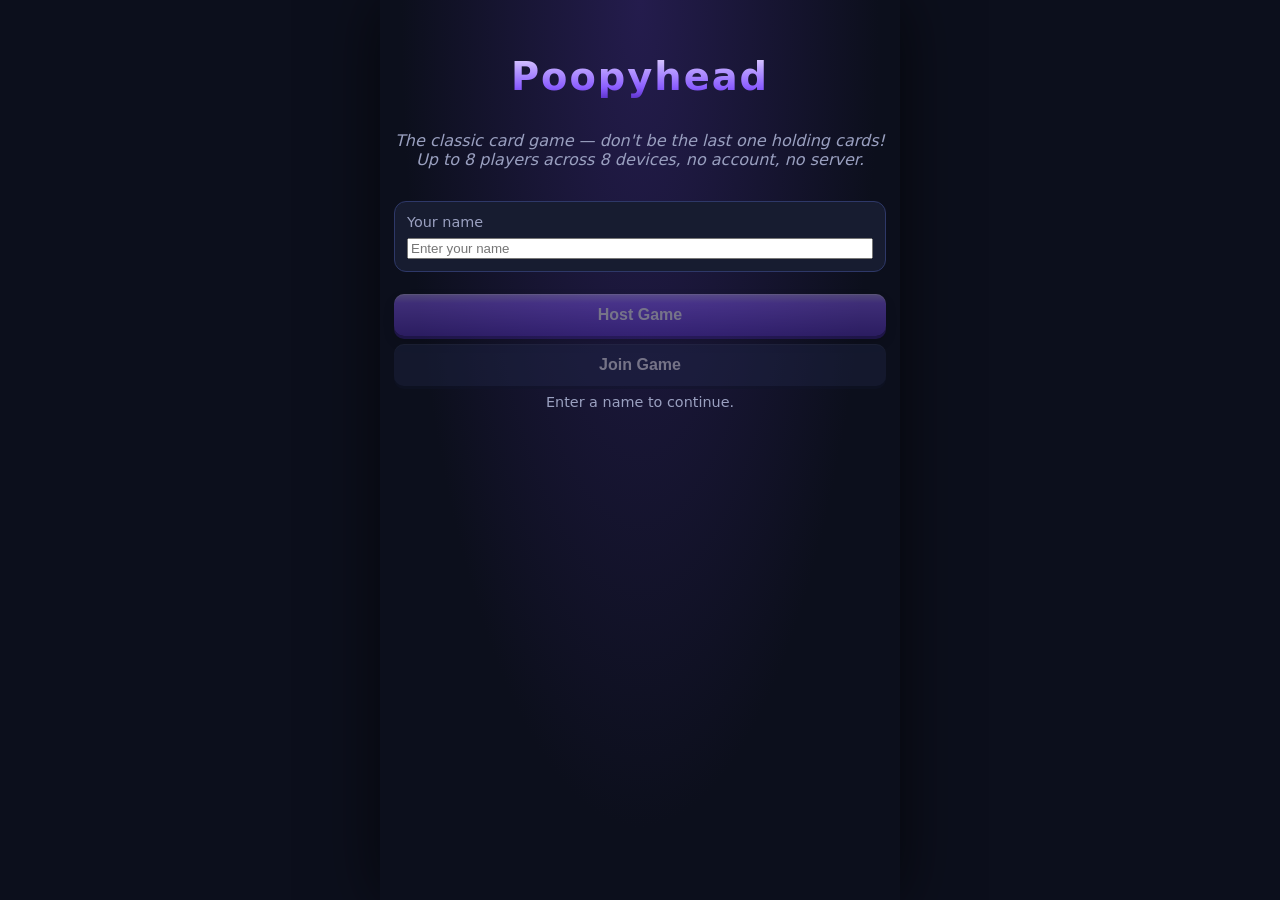
<file: cardgame/index.html>
<!doctype html>
<html lang="en">
<head>
<meta charset="utf-8" />
<meta name="viewport" content="width=device-width, initial-scale=1, maximum-scale=1, user-scalable=no" />
<title>Poopyhead</title>
<link rel="stylesheet" href="style.css" />
</head>
<body>
  <div id="app"></div>
  <script type="module" src="src/main.js"></script>
</body>
</html>
</file>
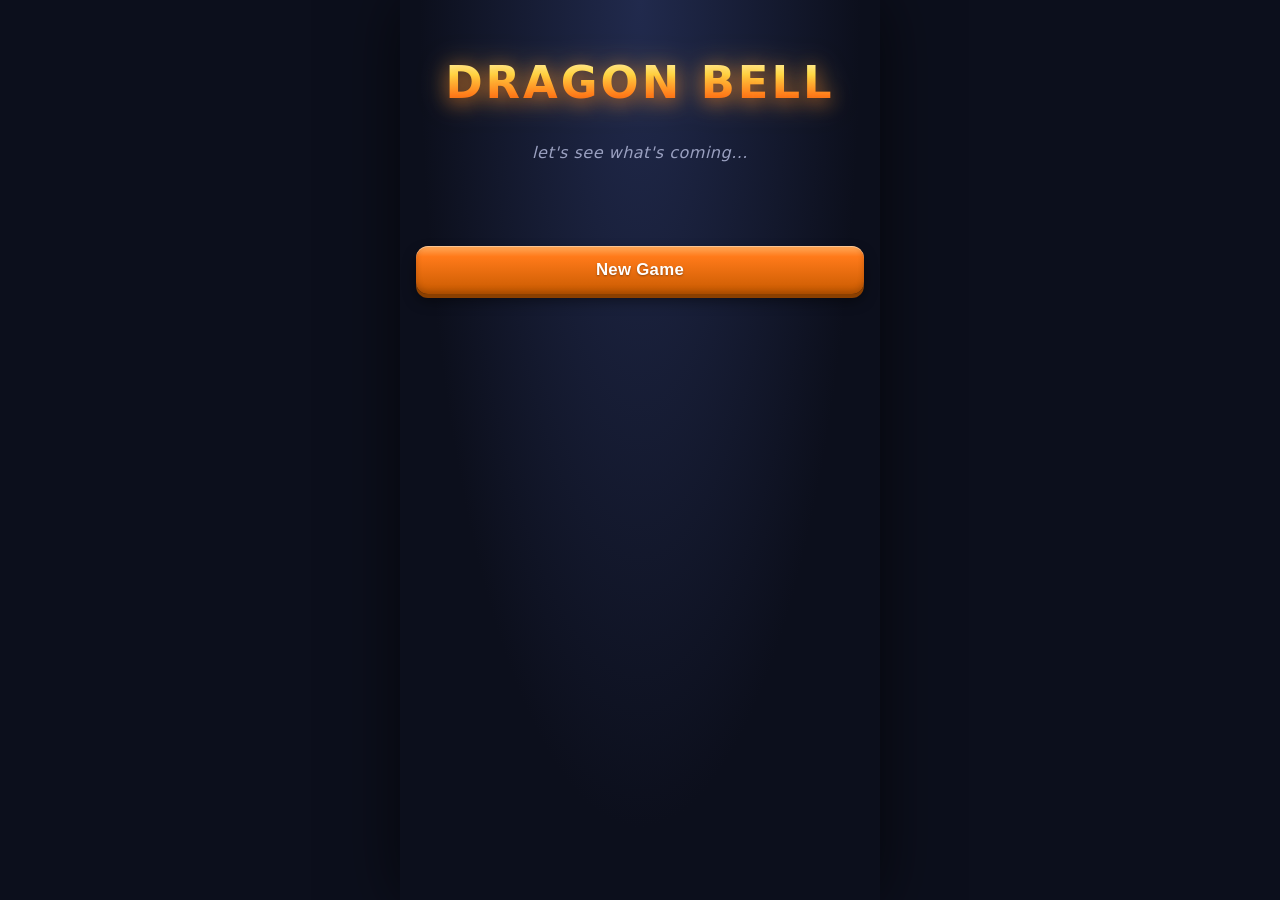
<file: game/index.html>
<!doctype html>
<html lang="en">
<head>
<meta charset="utf-8" />
<meta name="viewport" content="width=device-width, initial-scale=1, maximum-scale=1, user-scalable=no" />
<title>Dragon Bell</title>
<link rel="stylesheet" href="style.css" />
</head>
<body>
  <div id="app"></div>
  <script type="module" src="src/main.js"></script>
</body>
</html>
</file>
<file: cardgame/style.css>
:root {
  --purple: #8a5cff;
  --purple-dark: #5a32c8;
  --purple-light: #b79bff;
  --gold: #ffe94d;
  --bg-dark: #0c0f1c;
  --bg-panel: #171c30;
  --bg-panel-2: #202748;
  --border: #2e3868;
  --text: #f4f4fa;
  --text-dim: #9aa0c0;
  --danger: #e0263f;
  --success: #38d67a;
}

* { box-sizing: border-box; -webkit-tap-highlight-color: transparent; }

html, body {
  margin: 0; padding: 0; height: 100%;
  background: var(--bg-dark);
  color: var(--text);
  font-family: 'Segoe UI', system-ui, -apple-system, sans-serif;
  overflow-x: hidden;
}

#app {
  min-height: 100vh;
  display: flex; flex-direction: column;
  max-width: 520px; margin: 0 auto; position: relative;
  background: radial-gradient(ellipse at top, #241c4d 0%, var(--bg-dark) 65%);
  box-shadow: 0 0 60px rgba(0,0,0,0.6);
}

.screen { padding: 14px; display: flex; flex-direction: column; gap: 12px; min-height: 100vh; }

.logo {
  font-size: 2.4em; text-align: center; margin: 40px 0 4px; font-weight: 900;
  background: linear-gradient(180deg, #e6d9ff 0%, var(--purple-light) 35%, var(--purple) 75%, var(--purple-dark) 100%);
  -webkit-background-clip: text; background-clip: text; color: transparent;
  letter-spacing: 2px;
}
.tagline { text-align: center; color: var(--text-dim); font-style: italic; margin-bottom: 20px; }
.menu-col { margin-top: 10px; gap: 10px; }

.btn {
  background: linear-gradient(180deg, var(--purple-light) 0%, var(--purple) 22%, var(--purple-dark) 100%);
  color: #fff; border: none; border-radius: 10px;
  padding: 12px 16px; font-size: 1em; font-weight: 700;
  cursor: pointer;
  box-shadow: inset 0 1px 0 rgba(255,255,255,0.3), 0 3px 0 #3a1f8a, 0 6px 12px rgba(0,0,0,0.4);
}
.btn:active { transform: translateY(2px); box-shadow: inset 0 1px 0 rgba(255,255,255,0.3), 0 1px 0 #3a1f8a; }
.btn:disabled { opacity: 0.4; cursor: default; }
.btn.secondary { background: var(--bg-panel-2); box-shadow: inset 0 1px 0 rgba(255,255,255,0.08), 0 3px 0 #10142a; }
.btn.wide { width: 100%; }
.btn.small { padding: 7px 12px; font-size: 0.85em; }
.btn.grow { flex: 1; }

.panel { background: var(--bg-panel); border: 1px solid var(--border); border-radius: 12px; padding: 12px; }
.col { display: flex; flex-direction: column; gap: 8px; }
.row { display: flex; align-items: center; gap: 8px; }
.row.between { justify-content: space-between; }
.row.wrap { flex-wrap: wrap; }
.center { text-align: center; }
.dim { color: var(--text-dim); font-size: 0.9em; }
.error { color: var(--danger); }

.badge {
  display: inline-block; background: var(--bg-panel-2); border: 1px solid var(--border);
  border-radius: 999px; padding: 5px 12px; font-size: 0.85em; font-weight: 600;
}
.badge.gold { background: rgba(255,233,77,0.15); border-color: var(--gold); color: var(--gold); }

.code-box {
  width: 100%; min-height: 70px; resize: vertical;
  background: var(--bg-panel-2); color: var(--text); border: 1px solid var(--border);
  border-radius: 8px; padding: 8px; font-family: monospace; font-size: 0.8em;
}

.hud { padding: 4px 2px; }

.my-hand { min-height: 96px; gap: 6px; }

/* -- playing cards -- */
.pcard {
  position: relative; width: 52px; height: 74px; border-radius: 7px;
  background: #f6f4ec; color: #1a1a22; border: 1px solid #b8b4a4;
  display: flex; flex-direction: column; align-items: center; justify-content: center;
  font-weight: 800; box-shadow: 0 2px 5px rgba(0,0,0,0.35);
  flex: 0 0 auto;
}
.pcard.red { color: #c0182f; }
.pcard.joker { color: var(--purple-dark); }
.pcard.mini { width: 38px; height: 54px; border-radius: 5px; }
.pcard-rank { font-size: 1.15em; line-height: 1; }
.pcard.mini .pcard-rank { font-size: 0.9em; }
.pcard-suit { font-size: 0.95em; line-height: 1.2; }
.pcard.mini .pcard-suit { font-size: 0.55em; }
.pcard.joker .pcard-suit { font-size: 0.5em; letter-spacing: 1px; }
.pcard.mini.joker .pcard-suit { display: none; } /* 🃏 alone — the word overflows a mini card */
.pcard-chosen {
  position: absolute; bottom: 2px; font-size: 0.55em; color: var(--purple-dark);
  background: rgba(138,92,255,0.15); border-radius: 4px; padding: 0 3px;
}
/* classic red poker back: white frame around a striped red core */
.pcard-back {
  background: repeating-linear-gradient(45deg, #a12028, #a12028 4px, #b82a33 4px, #b82a33 8px);
  border-color: #7e161d;
  box-shadow: inset 0 0 0 2px rgba(255,255,255,0.9), 0 2px 5px rgba(0,0,0,0.35);
}

/* opponents' hands: a little fan of backs floating above the seat plate */
.seat-hand {
  position: absolute; bottom: calc(100% + 1px); left: 50%; transform: translateX(-50%);
  display: flex; align-items: flex-end;
}
.seat-hand .pcard-back.back-sm {
  width: 19px; height: 27px; border-radius: 3px;
  box-shadow: inset 0 0 0 1px rgba(255,255,255,0.9), 0 1px 3px rgba(0,0,0,0.4);
}
.seat-hand .pcard-back.back-sm + .pcard-back.back-sm { margin-left: -9px; }
.seat-hand .seat-hand-more {
  margin-left: 3px; align-self: center;
  background: rgba(10,14,26,0.85); border: 1px solid var(--border); border-radius: 999px;
  font-size: 0.6em; font-weight: 700; padding: 0 5px;
}
.pcard-empty {
  background: transparent; border: 1px dashed var(--border); box-shadow: none;
  color: var(--text-dim); font-weight: 400; font-size: 0.75em;
}
.pcard.clickable { cursor: pointer; }
.pcard.clickable:hover { transform: translateY(-3px); box-shadow: 0 5px 10px rgba(0,0,0,0.45); }
.pcard.selected { outline: 3px solid var(--gold); transform: translateY(-5px); }

/* -- board screen: table fills all leftover height, hand + log pinned below -- */
.screen.board-screen {
  min-height: 100dvh;
  padding: 10px 12px 12px;
  gap: 8px;
}
.screen.board-screen .hud { padding: 0; }
.screen.board-screen .hud .badge { font-size: 0.78em; padding: 4px 10px; }

/* -- the poker table -- */
.table-wrap {
  position: relative;
  width: 100%;
  flex: 1 0 auto;
  min-height: 360px;
}
.table-felt {
  position: absolute; inset: 0;
  border-radius: 48% / 45%;
  background: radial-gradient(ellipse at 50% 38%, #33a35c 0%, #1f7c41 45%, #135830 78%, #0d3f22 100%);
  border: 12px solid #6e4522;
  box-shadow:
    inset 0 0 0 3px rgba(255,220,130,0.28),
    inset 0 0 55px rgba(0,0,0,0.5),
    0 12px 30px rgba(0,0,0,0.55);
}
.table-felt::after {
  content: ''; position: absolute; inset: 7%;
  border-radius: 48% / 45%;
  border: 2px solid rgba(255,255,255,0.09);
  pointer-events: none;
}

/* seats: pinned around the felt */
.opp-row { position: absolute; inset: 0; pointer-events: none; }
.seat {
  display: flex; flex-direction: column; align-items: center; gap: 2px;
  background: rgba(10,14,26,0.82); border: 1px solid var(--border);
  border-radius: 10px; padding: 4px 7px; max-width: 104px;
  box-shadow: 0 3px 10px rgba(0,0,0,0.45);
  pointer-events: auto;
}
.opp-panel.seat { position: absolute; transform: translate(-50%, -50%); }
.seat.active { border-color: var(--gold); box-shadow: 0 0 0 2px rgba(255,233,77,0.45), 0 0 18px rgba(255,233,77,0.35); }
.seat.safe { opacity: 0.6; }
.opp-name { font-weight: 700; font-size: 0.72em; white-space: nowrap; overflow: hidden; text-overflow: ellipsis; max-width: 96px; }
.seat-counts { font-size: 0.68em; white-space: nowrap; }
.seat-hintline { font-size: 0.7em; }
.opp-table { display: flex; flex-wrap: nowrap; gap: 2px; align-items: center; }
.opp-table .pcard.mini { width: 26px; height: 37px; border-radius: 4px; }
.opp-table .pcard.mini .pcard-rank { font-size: 0.7em; }
.opp-table .pcard.mini .pcard-suit { font-size: 0.5em; }

/* my seat at the bottom edge of the table */
.my-table.my-seat {
  position: absolute; left: 50%; top: 87%;
  transform: translate(-50%, -50%);
  max-width: none;
}

/* center of the felt: draw deck + pile */
.table-center {
  position: absolute; left: 50%; top: 42%;
  transform: translate(-50%, -50%);
  display: flex; flex-direction: column; align-items: center; gap: 4px;
}
.center-row { display: flex; align-items: center; gap: 16px; }
.deck-stack { position: relative; width: 42px; height: 56px; }
.deck-stack .pcard-back { position: absolute; top: 0; left: 0; }
.deck-stack .pcard-back:nth-child(2) { top: -3px; left: 3px; }
.deck-count {
  position: absolute; bottom: -8px; left: 50%; transform: translateX(-50%);
  background: rgba(10,14,26,0.85); border: 1px solid var(--border); border-radius: 999px;
  padding: 0 7px; font-size: 0.68em; font-weight: 700;
}
.pile-stack { display: flex; gap: 4px; align-items: center; min-height: 78px; }
.pile-stack .pcard:not(:last-child) { opacity: 0.55; transform: scale(0.92); }
.pile-caption {
  font-size: 0.72em; color: #d9f2e2; text-shadow: 0 1px 2px rgba(0,0,0,0.7);
  background: rgba(0,0,0,0.25); border-radius: 999px; padding: 2px 10px;
  white-space: nowrap;
}

.joker-chooser { border-color: var(--purple); }

/* -- pre-game swap window -- */
.swap-head { display: flex; align-items: center; justify-content: space-between; gap: 12px; margin-top: 8px; }
.swap-head h2 { margin: 0; font-size: 1.25em; }
.swap-clock {
  min-width: 52px; text-align: center; font-size: 1.5em; font-weight: 800;
  font-variant-numeric: tabular-nums;
  background: var(--bg-panel-2); border: 1px solid var(--border); border-radius: 12px;
  padding: 4px 10px; color: var(--gold);
}
.swap-clock.urgent { color: #fff; background: var(--danger); border-color: var(--danger); }
.swap-intro { margin: 0; }
.swap-zone {
  background: var(--bg-panel); border: 1px solid var(--border); border-radius: 12px;
  padding: 10px; display: flex; flex-direction: column; gap: 8px;
}
.swap-label { font-size: 0.8em; }
.swap-cards { gap: 8px; justify-content: center; min-height: 84px; align-items: center; }
.swap-players { gap: 6px; justify-content: center; }

.winner-banner {
  position: sticky; top: 0; z-index: 5; background: var(--bg-panel-2); border: 1px solid var(--gold);
  border-radius: 10px; padding: 10px; display: flex; align-items: center; justify-content: space-between; gap: 10px;
}

.log-box {
  background: var(--bg-panel); border: 1px solid var(--border); border-radius: 10px;
  padding: 8px; font-size: 0.78em; color: var(--text-dim); max-height: 120px; overflow-y: auto;
}

/* board screen: compact fanned hand + slim log, no dead space below */
.screen.board-screen .my-hand {
  min-height: 0; flex-wrap: nowrap; overflow-x: auto; overflow-y: hidden;
  gap: 0; padding: 10px 4px 4px;
  scrollbar-width: thin;
}
.screen.board-screen .my-hand .pcard { flex: 0 0 auto; }
.screen.board-screen .my-hand .pcard + .pcard { margin-left: -16px; }
.screen.board-screen .my-hand .pcard.selected { transform: translateY(-8px); z-index: 2; }
.screen.board-screen .my-hand .pcard.clickable:hover { z-index: 3; }
.screen.board-screen .log-box {
  flex: 0 0 auto; height: 58px; font-size: 0.7em; padding: 5px 8px;
  background: rgba(23,28,48,0.6);
}
</file>
<file: game/style.css>
:root {
  --orange: #ff7a1a;
  --orange-dark: #c85a00;
  --orange-light: #ffab5c;
  --blue: #1a5ada;
  --blue-light: #5a9aff;
  --gold: #ffe94d;
  --bg-dark: #0c0f1c;
  --bg-panel: #171c30;
  --bg-panel-2: #202748;
  --border: #2e3868;
  --text: #f4f4fa;
  --text-dim: #9aa0c0;
  --hp: #e0263f;
  --ki: #2ab6ff;
  --xp: #ffe94d;
  --danger: #e0263f;
  --success: #38d67a;
}

* { box-sizing: border-box; -webkit-tap-highlight-color: transparent; }

html, body {
  margin: 0; padding: 0; height: 100%;
  background: var(--bg-dark);
  color: var(--text);
  font-family: 'Segoe UI', system-ui, -apple-system, sans-serif;
  overflow-x: hidden;
}

#app {
  min-height: 100vh;
  display: flex;
  flex-direction: column;
  max-width: 480px;
  margin: 0 auto;
  position: relative;
  background:
    radial-gradient(ellipse at top, #212a4d 0%, var(--bg-dark) 65%);
  box-shadow: 0 0 60px rgba(0,0,0,0.6);
}

.screen {
  padding: 16px; display: flex; flex-direction: column; gap: 14px; min-height: 100vh;
  animation: screenIn 0.28s cubic-bezier(.2,.8,.3,1);
}
@keyframes screenIn { from { opacity: 0; transform: translateY(6px); } to { opacity: 1; transform: translateY(0); } }

h1.title-logo {
  font-size: 2.8em;
  text-align: center;
  margin: 40px 0 4px;
  font-weight: 900;
  background: linear-gradient(180deg, #fff6c8 0%, var(--gold) 35%, var(--orange) 75%, var(--orange-dark) 100%);
  -webkit-background-clip: text;
  background-clip: text;
  color: transparent;
  text-shadow: 0 4px 18px rgba(255,122,26,0.55);
  letter-spacing: 3px;
  filter: drop-shadow(0 0 14px rgba(255,200,80,0.35));
  animation: titleGlow 3.2s ease-in-out infinite;
}
@keyframes titleGlow {
  0%, 100% { filter: drop-shadow(0 0 10px rgba(255,200,80,0.3)); }
  50% { filter: drop-shadow(0 0 20px rgba(255,200,80,0.6)); }
}
.title-tagline { text-align: center; color: var(--text-dim); margin-bottom: 30px; font-style: italic; letter-spacing: 0.5px; }

.btn {
  position: relative;
  background: linear-gradient(180deg, var(--orange-light) 0%, var(--orange) 22%, var(--orange-dark) 100%);
  color: #fff; border: none; border-radius: 12px;
  padding: 14px 18px; font-size: 1.05em; font-weight: 700;
  letter-spacing: 0.3px;
  cursor: pointer;
  box-shadow:
    inset 0 1px 0 rgba(255,255,255,0.35),
    inset 0 -3px 6px rgba(0,0,0,0.2),
    0 4px 0 #8a3f00, 0 7px 14px rgba(0,0,0,0.45);
  transition: transform 0.08s ease, box-shadow 0.08s ease, filter 0.15s ease;
  touch-action: manipulation;
  text-shadow: 0 1px 2px rgba(0,0,0,0.35);
}
.btn:active {
  transform: translateY(3px) scale(0.99);
  box-shadow: inset 0 1px 0 rgba(255,255,255,0.2), inset 0 2px 5px rgba(0,0,0,0.3), 0 1px 0 #8a3f00;
}
.btn:disabled { opacity: 0.38; cursor: not-allowed; box-shadow: none; filter: grayscale(0.4); }
.btn.secondary {
  background: linear-gradient(180deg, #3a4576 0%, #2a355e 22%, #1a2340 100%);
  box-shadow: inset 0 1px 0 rgba(255,255,255,0.15), inset 0 -3px 6px rgba(0,0,0,0.25), 0 4px 0 #0a0e1e, 0 7px 14px rgba(0,0,0,0.45);
}
.btn.secondary:active { box-shadow: inset 0 1px 0 rgba(255,255,255,0.1), inset 0 2px 5px rgba(0,0,0,0.3), 0 1px 0 #0a0e1e; }
.btn.blue {
  background: linear-gradient(180deg, var(--blue-light) 0%, var(--blue) 22%, #123a8a 100%);
  box-shadow: inset 0 1px 0 rgba(255,255,255,0.3), inset 0 -3px 6px rgba(0,0,0,0.2), 0 4px 0 #0a1a4a, 0 7px 14px rgba(0,0,0,0.45);
}
.btn.blue:active { box-shadow: inset 0 1px 0 rgba(255,255,255,0.15), inset 0 2px 5px rgba(0,0,0,0.3), 0 1px 0 #0a1a4a; }
.btn.danger {
  background: linear-gradient(180deg, #ff6a6a 0%, var(--danger) 22%, #8a0a1a 100%);
  box-shadow: inset 0 1px 0 rgba(255,255,255,0.3), inset 0 -3px 6px rgba(0,0,0,0.2), 0 4px 0 #5a0510, 0 7px 14px rgba(0,0,0,0.45);
}
.btn.danger:active { box-shadow: inset 0 1px 0 rgba(255,255,255,0.15), inset 0 2px 5px rgba(0,0,0,0.3), 0 1px 0 #5a0510; }
.btn.small { padding: 8px 12px; font-size: 0.85em; border-radius: 9px; }
.btn.wide { width: 100%; }

.panel {
  background: linear-gradient(160deg, var(--bg-panel-2) 0%, var(--bg-panel) 60%);
  border: 1px solid var(--border);
  border-top-color: rgba(255,255,255,0.08);
  border-radius: 14px;
  padding: 14px;
  box-shadow: 0 6px 18px rgba(0,0,0,0.3), inset 0 1px 0 rgba(255,255,255,0.04);
}

.row { display: flex; gap: 10px; align-items: center; }
.row.between { justify-content: space-between; }
.row.wrap { flex-wrap: wrap; }
.col { display: flex; flex-direction: column; gap: 10px; }
.center { text-align: center; }
.grow { flex: 1; }
.dim { color: var(--text-dim); font-size: 0.88em; }

input[type=text] {
  background: #0e1226; border: 1px solid var(--border); color: var(--text);
  padding: 12px; border-radius: 10px; font-size: 1em; width: 100%;
  transition: border-color 0.15s ease, box-shadow 0.15s ease;
}
input[type=text]:focus { outline: none; border-color: var(--gold); box-shadow: 0 0 0 3px rgba(255,233,77,0.15); }
input[type=range] {
  width: 100%; accent-color: var(--orange);
}

.pick-card {
  border: 2px solid var(--border); border-radius: 14px; padding: 14px; cursor: pointer;
  background: linear-gradient(160deg, var(--bg-panel-2), var(--bg-panel)); flex: 1; text-align: center;
  transition: border-color 0.15s ease, box-shadow 0.15s ease, transform 0.1s ease;
}
.pick-card:active { transform: scale(0.98); }
.pick-card.selected { border-color: var(--gold); background: linear-gradient(160deg, #2a3060, var(--bg-panel-2)); box-shadow: 0 0 0 1px rgba(255,233,77,0.4), 0 0 20px rgba(255,233,77,0.35); }
.pick-card .emoji { font-size: 2.4em; filter: drop-shadow(0 3px 6px rgba(0,0,0,0.4)); }

.swatch-row { display: flex; gap: 8px; flex-wrap: wrap; }
.swatch {
  width: 34px; height: 34px; border-radius: 50%; cursor: pointer;
  border: 3px solid transparent;
  box-shadow: inset 0 2px 3px rgba(255,255,255,0.25), inset 0 -3px 4px rgba(0,0,0,0.3), 0 2px 6px rgba(0,0,0,0.35);
  transition: transform 0.1s ease, box-shadow 0.15s ease;
}
.swatch:active { transform: scale(0.92); }
.swatch.selected { border-color: #fff; box-shadow: inset 0 2px 3px rgba(255,255,255,0.25), 0 0 0 2px rgba(255,255,255,0.15), 0 0 10px #fff; }

.bar-outer {
  height: 16px; border-radius: 8px; background: #0a0d1c; overflow: hidden;
  border: 1px solid var(--border); position: relative;
  box-shadow: inset 0 2px 4px rgba(0,0,0,0.5);
}
.bar-inner { height: 100%; transition: width 0.35s ease; position: relative; }
.bar-inner::after {
  content: ''; position: absolute; inset: 0;
  background: linear-gradient(180deg, rgba(255,255,255,0.35) 0%, rgba(255,255,255,0.06) 45%, transparent 46%, rgba(0,0,0,0.12) 100%);
}
.bar-inner.hp { background: linear-gradient(90deg, #ff7a7a, var(--hp)); }
.bar-inner.ki { background: linear-gradient(90deg, #8ae6ff, var(--ki)); }
.bar-inner.xp { background: linear-gradient(90deg, #fff4a8, var(--xp)); }
.bar-label {
  position: absolute; inset: 0; display: flex; align-items: center; justify-content: center;
  font-size: 0.72em; font-weight: 700; text-shadow: 0 1px 3px #000, 0 0 6px rgba(0,0,0,0.6);
  letter-spacing: 0.3px;
}

.hub-wrap {
  position: relative; width: 100%; aspect-ratio: 1 / 1; border-radius: 16px; overflow: hidden;
  border: 2px solid var(--border); cursor: pointer;
  box-shadow: 0 8px 24px rgba(0,0,0,0.4), inset 0 0 0 1px rgba(255,255,255,0.05);
}
.hub-wrap canvas { position: absolute; inset: 0; width: 100%; height: 100%; }
.hub-wrap #hubFx { pointer-events: none; }

.dpad-wrap { display: flex; justify-content: center; }
.dpad-grid {
  display: grid; grid-template-columns: 56px 56px 56px; grid-template-rows: 56px 56px 56px; gap: 6px;
}
.btn.dpad-btn {
  padding: 0; font-size: 1.5em; display: flex; align-items: center; justify-content: center;
  user-select: none; touch-action: none; border-radius: 50%;
}

.stat-list { display: flex; flex-direction: column; gap: 8px; }
.stat-row {
  display: flex; align-items: center; gap: 10px;
  background: linear-gradient(160deg, var(--bg-panel-2), var(--bg-panel));
  border: 1px solid var(--border);
  padding: 10px 12px; border-radius: 12px;
}
.stat-row .name { flex: 1; }
.stat-row .pts { font-weight: 700; color: var(--gold); min-width: 26px; text-align: center; text-shadow: 0 0 8px rgba(255,233,77,0.4); }

.skill-card {
  border: 2px solid var(--border); border-radius: 14px; padding: 10px; cursor: pointer;
  background: linear-gradient(160deg, var(--bg-panel-2), var(--bg-panel));
  display: flex; gap: 10px; align-items: center;
  transition: border-color 0.15s ease, box-shadow 0.15s ease, transform 0.1s ease;
}
.skill-card:active { transform: scale(0.99); }
.skill-card.selected { border-color: var(--gold); box-shadow: 0 0 0 1px rgba(255,233,77,0.35), 0 0 16px rgba(255,233,77,0.25); }
.skill-card.disabled { opacity: 0.4; cursor: not-allowed; }
.skill-card .icon { font-size: 1.8em; filter: drop-shadow(0 2px 4px rgba(0,0,0,0.4)); }
.skill-card .info { flex: 1; }
.skill-card .info .name { font-weight: 700; }
.skill-card .info .meta { font-size: 0.78em; color: var(--text-dim); }

.arena {
  position: relative; height: 260px; border-radius: 16px; overflow: hidden;
  background: linear-gradient(180deg, #4a6a9a 0%, #26345a 55%, #14182a 100%);
  border: 2px solid var(--border);
  box-shadow: 0 8px 24px rgba(0,0,0,0.4), inset 0 0 0 1px rgba(255,255,255,0.05);
}
.arena canvas { position: absolute; inset: 0; width: 100%; height: 100%; }

.combatant-bars { display: flex; flex-direction: column; gap: 4px; }
.enemy-bar-block { display: flex; flex-direction: column; gap: 2px; padding: 2px; border-radius: 8px; transition: outline-color 0.15s ease; }
.enemy-bar-block .name { font-size: 0.72em; color: var(--text-dim); }

.action-grid { display: grid; grid-template-columns: 1fr 1fr; gap: 8px; }

.log-box {
  height: 74px; overflow-y: auto; font-size: 0.78em; color: var(--text-dim);
  background: #0a0d1c; border: 1px solid var(--border); border-radius: 10px; padding: 8px;
  display: flex; flex-direction: column-reverse;
  box-shadow: inset 0 2px 6px rgba(0,0,0,0.4);
}

.rush-bar { height: 22px; border-radius: 11px; background: #0a0d1c; position: relative; overflow: hidden; border: 1px solid var(--border); box-shadow: inset 0 2px 4px rgba(0,0,0,0.5); }
.rush-bar .sweep { position: absolute; top: 0; bottom: 0; width: 4px; background: #fff; box-shadow: 0 0 10px #fff, 0 0 3px #fff; }
.rush-bar .window { position: absolute; top: 0; bottom: 0; background: rgba(56,214,122,0.35); border-left: 2px solid var(--success); border-right: 2px solid var(--success); }

.floating-status { position: fixed; top: 10px; left: 50%; transform: translateX(-50%); z-index: 20; }

.shop-grid { display: grid; grid-template-columns: 1fr; gap: 10px; }

.badge {
  display: inline-flex; align-items: center; gap: 4px;
  padding: 4px 11px; border-radius: 20px;
  background: linear-gradient(160deg, var(--bg-panel-2), var(--bg-panel));
  border: 1px solid var(--border);
  font-size: 0.75em; font-weight: 600;
  box-shadow: inset 0 1px 0 rgba(255,255,255,0.06), 0 2px 4px rgba(0,0,0,0.25);
}
.badge.gold { color: var(--gold); border-color: rgba(255,233,77,0.35); }
.badge.blue { color: var(--ki); border-color: rgba(42,182,255,0.35); }

@keyframes flashPulse { 0% { opacity: 0.9; } 100% { opacity: 0; } }
@keyframes shakeKf { 10%,90% { transform: translateX(-2px); } 20%,80% { transform: translateX(4px); } 30%,50%,70% { transform: translateX(-8px); } 40%,60% { transform: translateX(8px); } }
.shake { animation: shakeKf 0.4s; }
</file>
